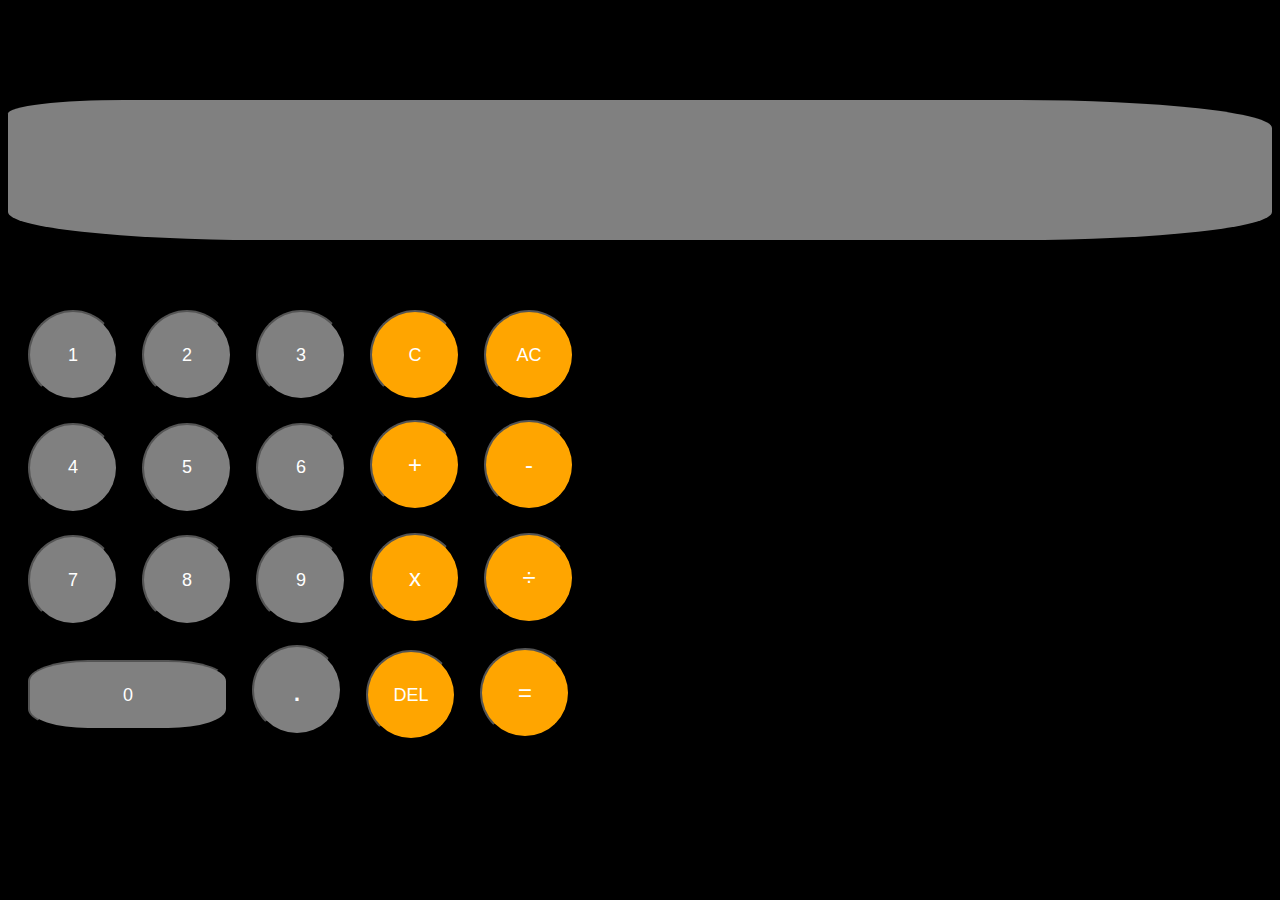
<file: Calculator.html>
<!DOCTYPE html>
<html>

<head>
    <link rel="stylesheet" href="style.css"> <!--rel is for the relationship between html document and css document -->
    <script src="sandbox.js" defer></script>
    <!-- defer is used to defer the load of js scipt until the HTML is fullt loaded and DOM is builded-->
</head>

<body style="background-color: black; ">

    
   
    <div>
    <div class="screen" style="border-radius: 20%;">
        <input  id="dynamic-number" readonly>
        <input  id="result"readonly style="display: flexbox;">
        </p>
    </div>
    <button class="nums" id="num1">1</button>
    <button class="nums" id="num2">2</button>
    <button class="nums" id="num3">3</button>
    <button class="controls" id="C">C</button>
    <button class="controls" id="AC">AC</button>
    <br>
    <button class="nums" id="num4">4</button>
    <button class="nums" id="num5">5</button>
    <button class="nums" id="num6">6</button>
    <button class="controls operations">+</button>
    <button class="controls operations">-</button>
    <br>
    <button class="nums" id="num7">7</button>
    <button class="nums" id="num8">8</button>
    <button class="nums" id="num9">9</button>
    <button class="controls operations">x</button>
    <button class="controls operations">÷</button>
    <br>
    <button class="nums" id ="num0">0</button>
    <button class ="nums" id="coma">.</button>
    <button class="controls">DEL</button>
    <button class="controls operations">=</button>
    </div>
</body>

</html>
</file>
<file: style.css>
.nums{

    width: 90px;
    height: 90px;
    border-radius: 100%;
    background-color: grey;
    font-size: large;
    color: white;
}

.controls{
    width: 90px;
    height: 90px;
    border-radius: 100%;
    background-color: orange;
    font-size: large;
    color: white;
    margin-left: 20px;
}

#num1{
    
    margin-bottom: 20px;
    margin-left: 20px;
}

#num2{
    
    margin-bottom: 20px;
    margin-left: 20px;
}
#num3{
    
    margin-bottom: 20px;
    margin-left: 20px;
    
}

#num4{
    margin-bottom: 20px;
    margin-left: 20px;
}

#num5{
    margin-bottom: 20px;
    margin-left: 20px;
}

#num6{
    margin-bottom: 20px;
    margin-left: 20px;
}

#num7{
    margin-bottom: 20px;
    margin-left: 20px;
}
#num8{
    margin-bottom: 20px;
    margin-left: 20px;
}
#num9{
    margin-bottom: 20px;
    margin-left: 20px;
}

#num0{
    margin-left: 20px;
    border-radius: 30%;
    width: 200px;
    height: 70px;
}

#coma{
    height: 90px;
    width: 90px;
    border-radius: 100%;
    background-color: grey;
    font-size: xx-large;
    margin-left: 20px;
    color: white;
}

.operations{
    font-size: x-large;
}

.screen{
    margin-top: 100px;
    margin-bottom: 70px;
    background-color: grey;
    height: 140px;
}

#dynamic-number{
    padding-top: 30px;
    padding-left: 20px;
    font-size: xx-large;
    width: 560px;
    font-size: xx-large;
    background-color: grey;
    color: white;
    border: 0;
    border-radius: 20%;
    
}

#result{
    margin-top: 5px;
    margin-left: 425px;
    height: 40px;
    width: 150px;
    background-color: grey;
    border: 0;
    border-radius: 20%;
    font-size: xx-large;
    text-align: right;
}
</file>
